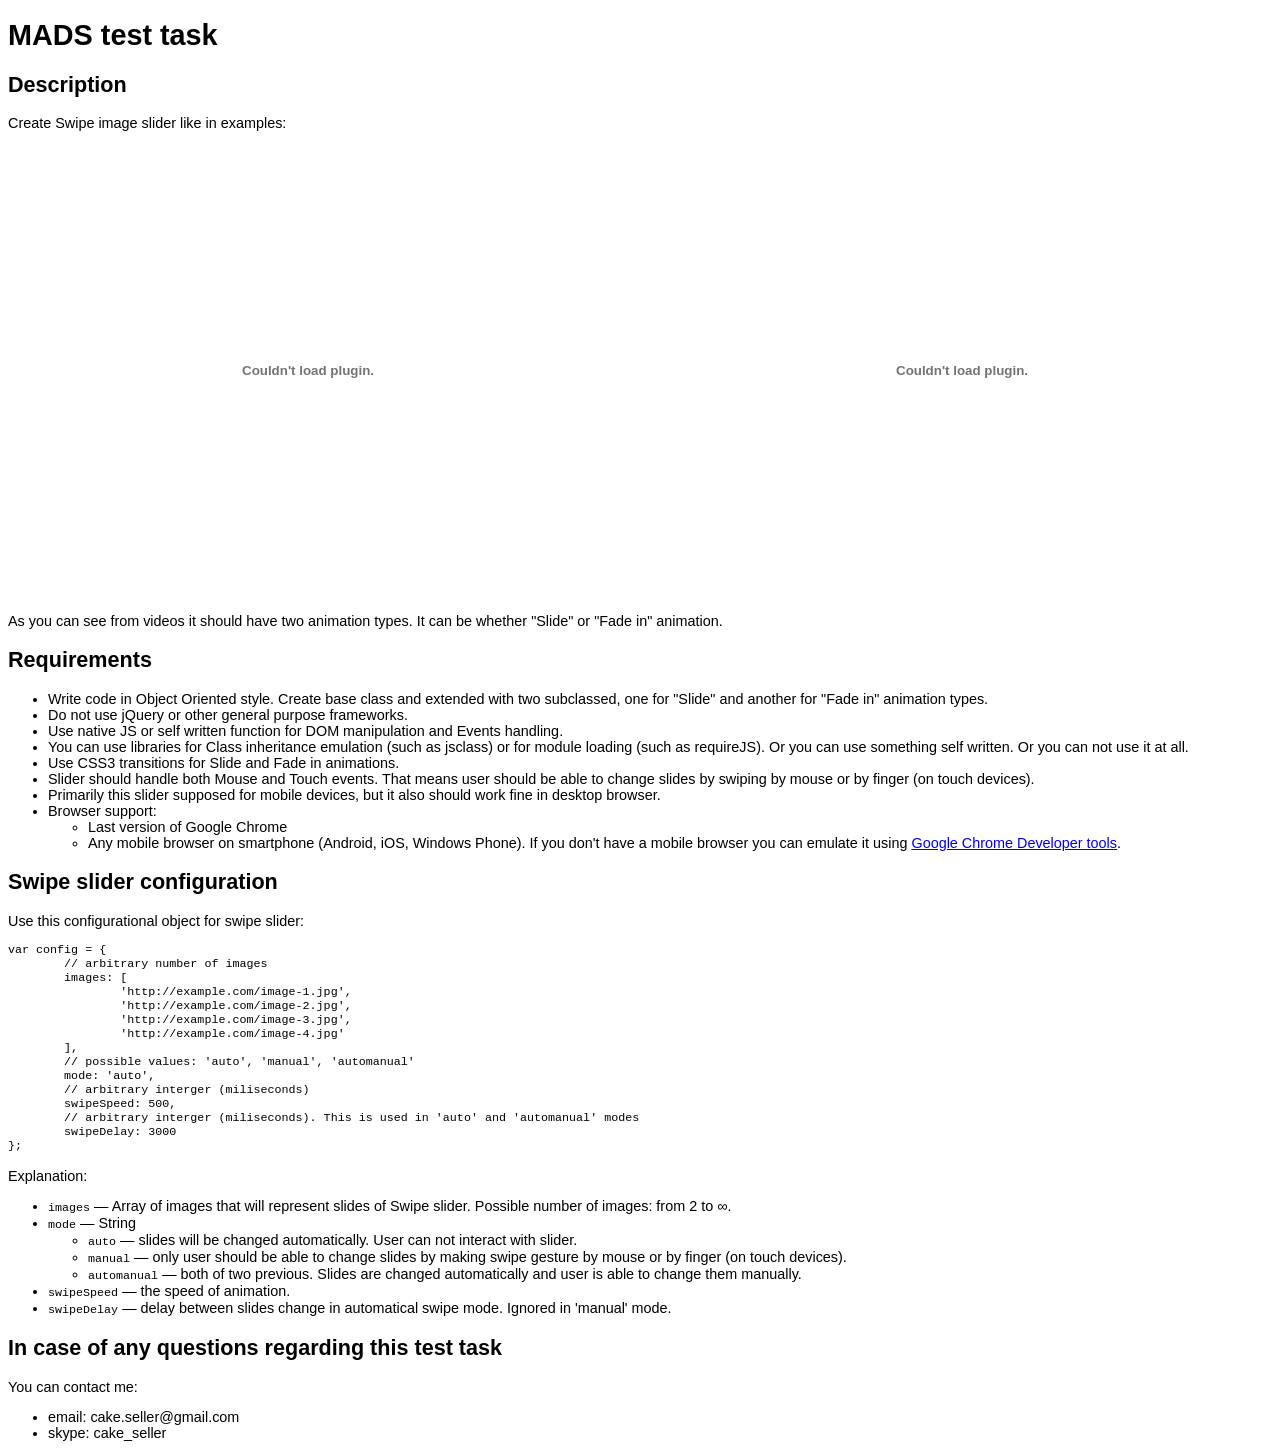
<file: test for mads cilkum/index.html>
<!doctype html>

<html lang="en">
<head>
	<meta charset="utf-8">
	<title>Untitled</title>
	<meta name="viewport" content="width=device-width">
	<style type="text/css">
		body {
			font: 0.9em sans-serif;
		}
	</style>
</head>

<body>

<h1>MADS test task</h1>

<h2>Description</h2>

<p>Create Swipe image slider like in examples:</p>

<object width="600" height="450" data="2014-03-04_1143.swf"></object>

<object width="600" height="450" data="2014-03-04_1156.swf" style="margin-left: 50px;"></object>

<p>As you can see from videos it should have two animation types. It can be whether "Slide" or "Fade in" animation.</p>

<h2>Requirements</h2>

<ul>
	<li>Write code in Object Oriented style. Create base class and extended with two subclassed, one for "Slide" and another for "Fade in" animation types.</li>
	<li>Do not use jQuery or other general purpose frameworks.</li>
	<li>Use native JS or self written function for DOM manipulation and Events handling.</li>
	<li>You can use libraries for Class inheritance emulation (such as jsclass) or for module loading (such as requireJS). Or you can use something self written. Or you can not use it at all.</li>
	<li>Use CSS3 transitions for Slide and Fade in animations.</li>
	<li>Slider should handle both Mouse and Touch events. That means user should be able to change slides by swiping by mouse or by finger (on touch devices).</li>
	<li>Primarily this slider supposed for mobile devices, but it also should work fine in desktop browser.</li>
	<li>Browser support:
		<ul>
			<li>Last version of Google Chrome</li>
			<li>
				Any mobile browser on smartphone (Android, iOS, Windows Phone).
				If you don't have a mobile browser you can emulate it using <a href="2014-03-04_1226.png">Google Chrome Developer tools</a>.
			</li>
		</ul>
	</li>
</ul>

<h2>Swipe slider configuration</h2>

<p>Use this configurational object for swipe slider:</p>

<pre><code>var config = {
	// arbitrary number of images
	images: [
		'http://example.com/image-1.jpg',
		'http://example.com/image-2.jpg',
		'http://example.com/image-3.jpg',
		'http://example.com/image-4.jpg'
	],
	// possible values: 'auto', 'manual', 'automanual'
	mode: 'auto',
	// arbitrary interger (miliseconds)
	swipeSpeed: 500,
	// arbitrary interger (miliseconds). This is used in 'auto' and 'automanual' modes
	swipeDelay: 3000
};
</code></pre>

<p>Explanation:</p>

<ul>
	<li><tt>images</tt> — Array of images that will represent slides of Swipe slider. Possible number of images: from 2 to ∞.</li>
	<li>
		<tt>mode</tt> — String
		<ul>
			<li><tt>auto</tt> — slides will be changed automatically. User can not interact with slider.</li>
			<li><tt>manual</tt> — only user should be able to change slides by making swipe gesture by mouse or by finger (on touch devices).</li>
			<li><tt>automanual</tt> — both of two previous. Slides are changed automatically and user is able to change them manually.</li>
		</ul>
	</li>
	<li><tt>swipeSpeed</tt> — the speed of animation.</li>
	<li><tt>swipeDelay</tt> — delay between slides change in automatical swipe mode. Ignored in 'manual' mode.</li>
</ul>

<h2>In case of any questions regarding this test task</h2>

<p>You can contact me:</p>

<ul>
	<li>email: cake.seller@gmail.com</li>
	<li>skype: cake_seller</li>
</ul>

</body>
</html>
</file>
